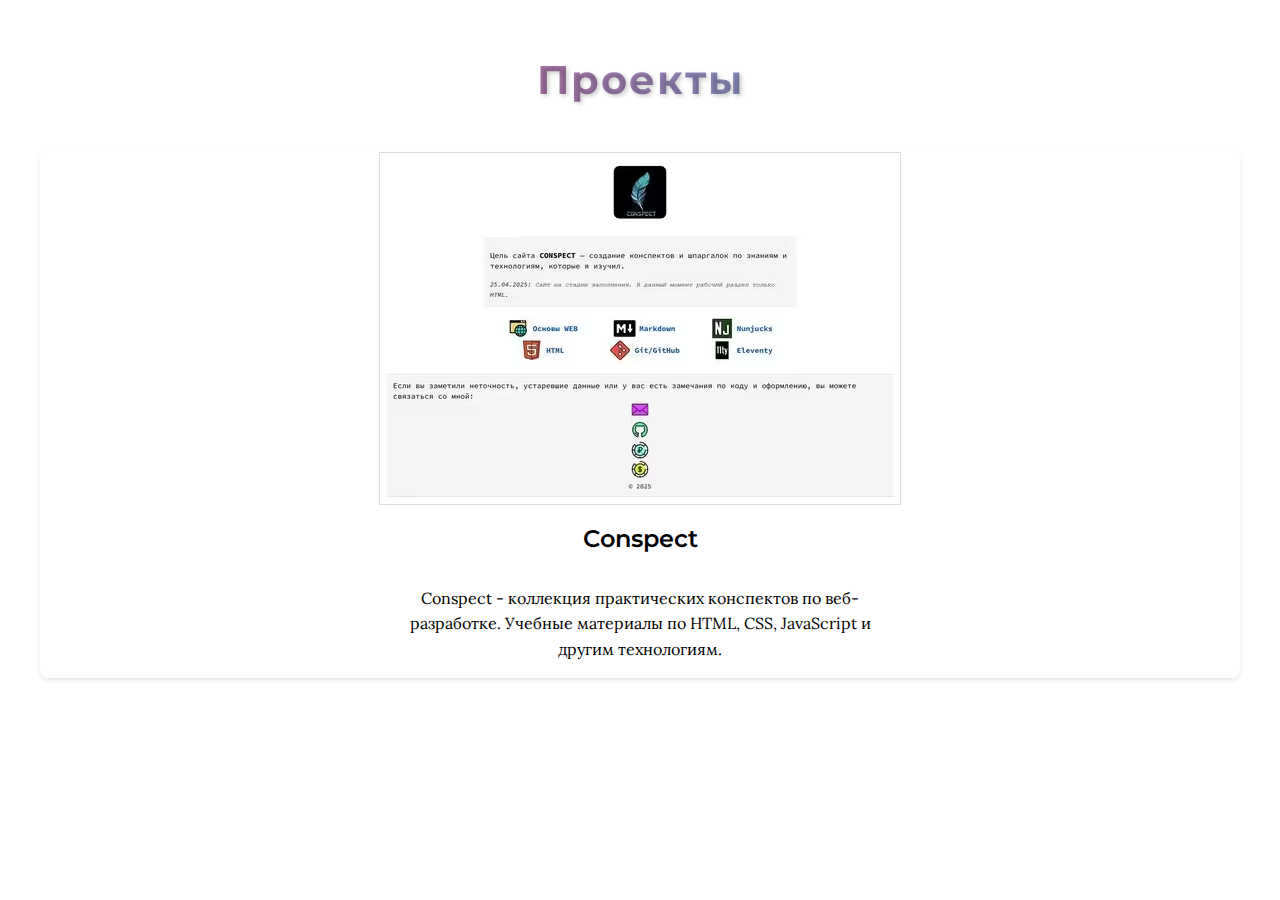
<file: index.html>
<!DOCTYPE html>
<html lang="en">
<head>
  <meta charset="UTF-8" />
  <meta name="viewport" content="width=device-width, initial-scale=1.0" />
  <meta content="ie=edge" http-equiv="X-UA-Compatible" />
  <title>Projects</title>
  <link href="https://fonts.googleapis.com" rel="preconnect" />
  <link crossorigin href="https://fonts.gstatic.com" rel="preconnect" />
  <link
    href="https://fonts.googleapis.com/css2?family=Lora:ital,wght@0,400..700;1,400..700&family=Montserrat:ital,wght@0,100..900;1,100..900&display=swap"
    rel="stylesheet"
  />
  <link href="styles/main.css" rel="stylesheet" />
</head>
<body>
<main>
  <h1>Проекты</h1>
  <section class="projects-grid">
    <h2 class="heading">Список проектов</h2>
    <article class="project-card">
      <a
        aria-label="Перейти на сайт Conspect"
        href="https://frontrabotka.github.io/conspect/"
        title="Перейти на сайт Conspect"
      >
        <picture>
          <source srcset="img/Conspect-512x343.avif" type="image/avif" />
          <source srcset="img/Conspect-512x343.webp" type="image/webp" />
          <img
            alt="Перо и компьютер"
            height="343"
            loading="lazy"
            src="img/Conspect-512x343.jpg"
            width="512"
          />
        </picture>
        <h2>Conspect</h2></a
      >
      <p class="project-description">
        Conspect - коллекция практических конспектов по веб-разработке.
        Учебные материалы по HTML, CSS, JavaScript и другим технологиям.
      </p>
    </article>
  </section>
</main>
</body>
</html>
</file>
<file: styles/main.css>
h1, h2 {
    font-family: 'Montserrat', sans-serif;
    font-weight: 600;
    line-height: 1.2;
}

h1 {
    text-align: center;
    margin: 0 auto;
    max-width: 1200px;
    padding: 2rem 0;
    /* Градиентный текст */
    background: linear-gradient(to right, #ff3366, #33ccff);
    -webkit-background-clip: text;
    -webkit-text-fill-color: transparent;
    /* Тень текста */
    text-shadow: 2px 2px 4px rgba(0, 0, 0, 0.2);
    /* Дополнительные эффекты */
    font-size: 2.5rem;
    letter-spacing: 2px;
    font-weight: 700;
}

.project-card h2 {
    text-align: center;
    margin-bottom: 1rem;
}

p, .project-description {
    font-family: 'Lora', serif;
    font-size: 16px;
    line-height: 1.6;
}

.heading {
    position: absolute;
    width: 1px;
    height: 1px;
    padding: 0;
    margin: -1px;
    overflow: hidden;
    clip-path: inset(50%);
    border: 0;
}

main {
    max-width: 100%;
    margin: 0 auto;
    padding: 1rem;
    box-sizing: border-box;
}

.projects-grid {
    display: grid;
    grid-template-columns: repeat(auto-fit, minmax(280px, 1fr));
    gap: 1rem;
    margin-top: 1rem;
    padding: 0 1rem;
}

.project-card {
    border-radius: 8px;
    box-shadow: 0 2px 4px rgba(0, 0, 0, 0.1);
    overflow: hidden;
    transition: transform 0.2s ease;
    margin-bottom: 1rem;
}

.project-card:focus-within {
    outline: 3px solid #007bff;
    outline-offset: 2px;
}

.project-card:hover {
    transform: translateY(-2px);
}

.project-card a {
    text-decoration: none;
    color: inherit;
}

.project-description {
    padding: 1rem;
    background: #fff;
    text-align: center; /* Добавлено для центрирования текста */
    margin: 0 auto; /* Добавлено для центрирования блока */
    max-width: 512px; /* Ограничение максимальной ширины */
}

.project-card img {
    max-width: 512px;
    width: 100%;
    height: auto;
    margin: 0 auto;
    display: block;
    border: 1px solid #ddd;
    padding: 4px;
    object-fit: contain;
}

@media (max-width: 480px) {
    h1 {
        font-size: 1.5rem;
    }

    h2 {
        font-size: 1.25rem;
    }

    .project-description {
        font-size: 0.9rem;
    }

    .project-card img {
        width: 100%;
        height: auto;
        object-fit: contain;
        border-radius: 8px;
    }

    .projects-grid {
        grid-template-columns: 1fr;
        padding: 0 0.5rem;
    }
}
</file>
